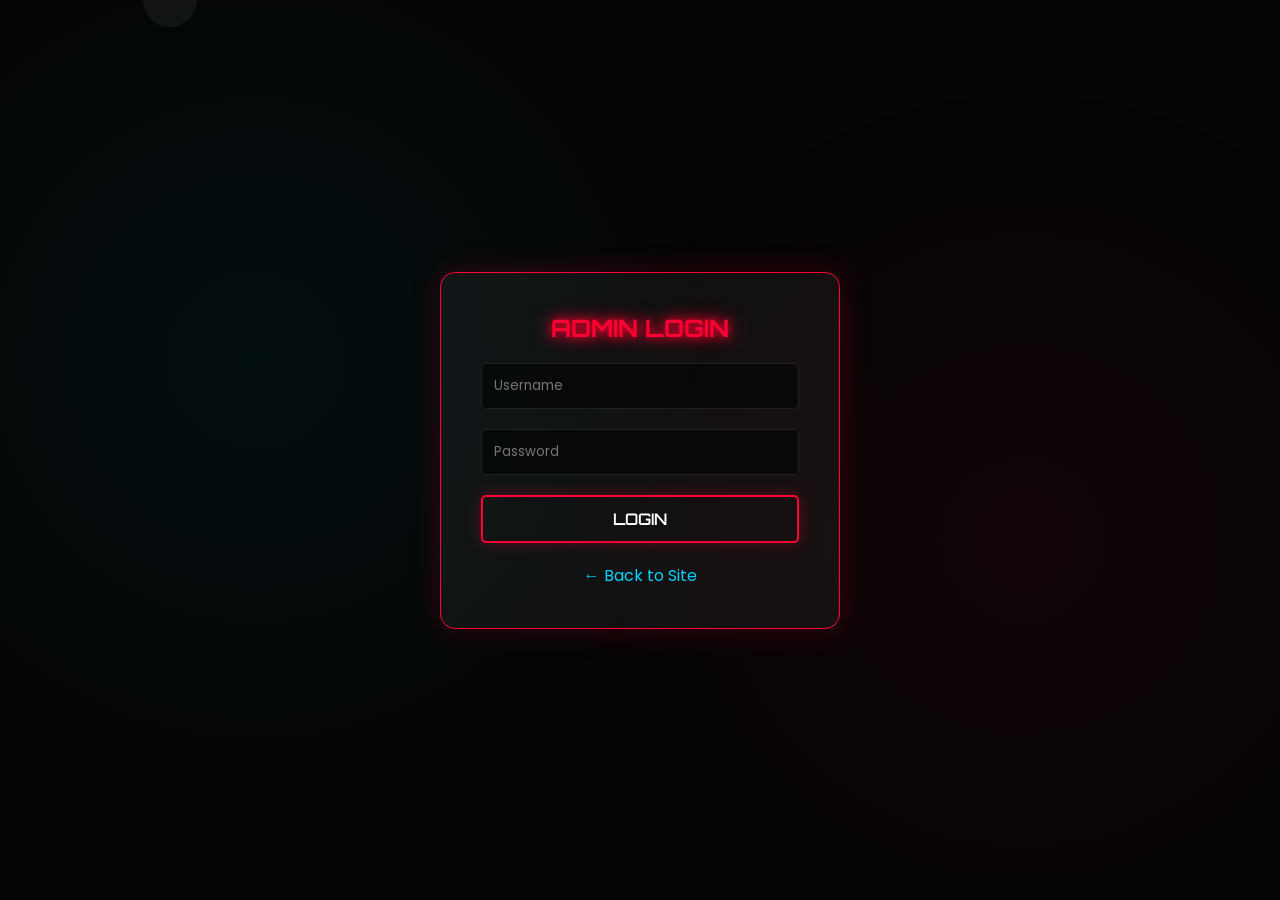
<file: admin.html>
<!DOCTYPE html>
<html lang="en">
<head>
    <meta charset="UTF-8">
    <meta name="viewport" content="width=device-width, initial-scale=1.0">
    <title>Admin Panel - FILA SENSI</title>
    <!-- Google Fonts -->
    <link href="https://fonts.googleapis.com/css2?family=Orbitron:wght@400;500;700;900&family=Poppins:wght@300;400;500;600;700&display=swap" rel="stylesheet">
    <link rel="stylesheet" href="style.css">
</head>
<body>

    <!-- Particle Background -->
    <div id="particles-js"></div>

    <!-- Login Container -->
    <div class="admin-container" id="login-container">
        <div class="admin-box">
            <h2 class="neon-text" style="font-family: 'Orbitron', sans-serif; margin-bottom: 20px;">ADMIN LOGIN</h2>
            <form id="admin-login-form">
                <div class="form-group">
                    <input type="text" id="admin-user" placeholder="Username" required>
                </div>
                <div class="form-group">
                    <input type="password" id="admin-pass" placeholder="Password" required>
                </div>
                <p id="login-error" style="color:red; display:none; font-size: 0.9rem; margin-bottom:10px;">Invalid Credentials</p>
                <button type="submit" class="btn-primary" style="width: 100%;">LOGIN</button>
            </form>
            <a href="index.html" style="display:block; margin-top: 20px; color: var(--electric-blue); text-decoration: none;">&larr; Back to Site</a>
        </div>
    </div>

    <!-- Admin Dashboard Container -->
    <div class="dashboard-container" id="dashboard-container" style="display:none;">
        <div class="dashboard-header">
            <h2 class="neon-text" style="font-family: 'Orbitron', sans-serif;">ADMIN DASHBOARD</h2>
            <div>
                <button class="btn-primary" id="btn-logout" style="padding: 8px 20px; font-size: 0.9rem;">LOGOUT</button>
                <a href="index.html" class="btn-primary" style="padding: 8px 20px; font-size: 0.9rem; margin-left: 10px;">VIEW SITE</a>
            </div>
        </div>

        <div class="category-tabs" style="justify-content: flex-start; margin-bottom: 30px;">
            <button class="tab-btn active" id="tab-products">Manage Products</button>
            <button class="tab-btn" id="tab-reviews">Manage Reviews</button>
        </div>

        <!-- Products Section -->
        <div id="products-section">
            <div class="admin-grid">
                <!-- Add Product Form -->
                <div class="admin-card glassmorphism">
                    <h3>Add / Edit Product</h3>
                    <form id="product-form">
                        <input type="hidden" id="prod-id">
                        <div class="form-group">
                            <label>Category</label>
                            <select id="prod-cat" required>
                                <option value="pc">PC</option>
                                <option value="mobile">Mobile</option>
                                <option value="courses">Courses</option>
                            </select>
                        </div>
                        <div class="form-group">
                            <input type="text" id="prod-title" placeholder="Product Title" required>
                        </div>
                        <div class="form-group" style="display:flex; gap:10px;">
                            <input type="number" id="prod-lkr" placeholder="Price (LKR)" required>
                            <input type="number" id="prod-usd" placeholder="Price (USD)" required>
                        </div>
                        <div class="form-group">
                            <label>Features (comma separated)</label>
                            <textarea id="prod-feat" placeholder="Feature 1, Feature 2, Feature 3" required rows="3" style="width:100%; padding:10px; background:rgba(0,0,0,0.5); border:1px solid var(--glass-border); color:white; border-radius:5px;"></textarea>
                        </div>
                        <div class="form-group">
                            <label style="display:flex; align-items:center; gap:10px;">
                                <input type="checkbox" id="prod-premium" style="width:auto; transform:scale(1.2);"> Premium Layout?
                            </label>
                        </div>
                        <button type="submit" class="btn-primary" id="btn-save-prod">SAVE PRODUCT</button>
                        <button type="button" class="btn-primary" id="btn-cancel-edit" style="display:none; background: #333; border-color: #555;">CANCEL</button>
                    </form>
                </div>

                <!-- Product List -->
                <div class="admin-card glassmorphism" style="overflow-x:auto;">
                    <h3>Product List</h3>
                    <table class="data-table">
                        <thead>
                            <tr>
                                <th>Title</th>
                                <th>Category</th>
                                <th>LKR / USD</th>
                                <th>Actions</th>
                            </tr>
                        </thead>
                        <tbody id="product-list-body">
                            <!-- Populated JS -->
                        </tbody>
                    </table>
                </div>
            </div>
        </div>

        <!-- Reviews Section -->
        <div id="reviews-section" style="display:none;">
            <div class="admin-card glassmorphism" style="overflow-x:auto;">
                <h3>Pending & Approved Reviews</h3>
                <table class="data-table">
                    <thead>
                        <tr>
                            <th>Name</th>
                            <th>Rating</th>
                            <th>Comment</th>
                            <th>Status</th>
                            <th>Actions</th>
                        </tr>
                    </thead>
                    <tbody id="review-list-body">
                        <!-- Populated JS -->
                    </tbody>
                </table>
            </div>
        </div>
    </div>

    <!-- Scripts -->
    <script src="admin.js"></script>
</body>
</html>
</file>
<file: style.css>
:root {
  --bg-color: #050505;
  --neon-red: #FF0033;
  --electric-blue: #00D4FF;
  --glass-bg: rgba(255, 255, 255, 0.05);
  --glass-border: rgba(255, 255, 255, 0.1);
  --text-primary: #FFFFFF;
  --text-secondary: #B0B0B0;
  --font-logo: 'Orbitron', sans-serif;
  --font-main: 'Poppins', sans-serif;
}

* {
  margin: 0;
  padding: 0;
  box-sizing: border-box;
  scroll-behavior: smooth;
}

body {
  background-color: var(--bg-color);
  color: var(--text-primary);
  font-family: var(--font-main);
  overflow-x: hidden;
  position: relative;
}

/* Base Neon & Glass Effects */
.neon-text {
  color: var(--neon-red);
  text-shadow: 0 0 10px var(--neon-red), 0 0 20px var(--neon-red);
}

.blue-text {
  color: var(--electric-blue);
  text-shadow: 0 0 10px var(--electric-blue), 0 0 20px var(--electric-blue);
}

.glassmorphism {
  background: var(--glass-bg);
  backdrop-filter: blur(10px);
  -webkit-backdrop-filter: blur(10px);
  border: 1px solid var(--glass-border);
  box-shadow: 0 8px 32px 0 rgba(0, 0, 0, 0.37);
  border-radius: 15px;
}

/* Background Particles (CSS Approach) */
#particles-js {
  position: fixed;
  top: 0;
  left: 0;
  width: 100%;
  height: 100%;
  z-index: -1;
  background-image:
    radial-gradient(circle at 20% 40%, rgba(0, 212, 255, 0.05) 0%, transparent 40%),
    radial-gradient(circle at 80% 60%, rgba(255, 0, 51, 0.05) 0%, transparent 40%);
  overflow: hidden;
}

#particles-js::before {
  content: '';
  position: absolute;
  top: -50%;
  left: -50%;
  width: 200%;
  height: 200%;
  background: transparent url('data:image/svg+xml,%3Csvg xmlns="http://www.w3.org/2000/svg" viewBox="0 0 100 100" fill="%23FFFFFF" opacity="0.05"%3E%3Ccircle cx="5" cy="5" r="1"/%3E%3Ccircle cx="45" cy="25" r="1.5"/%3E%3Ccircle cx="85" cy="15" r="1"/%3E%3Ccircle cx="20" cy="75" r="1.5"/%3E%3Ccircle cx="65" cy="85" r="1"/%3E%3C/svg%3E') repeat;
  animation: bg-scroll 60s linear infinite;
  z-index: -1;
}

@keyframes bg-scroll {
  0% {
    transform: translateY(0);
  }

  100% {
    transform: translateY(-50%);
  }
}

/* 3D Preloader */
#preloader {
  position: fixed;
  top: 0;
  left: 0;
  width: 100%;
  height: 100vh;
  background: var(--bg-color);
  z-index: 9999;
  display: flex;
  justify-content: center;
  align-items: center;
  transition: opacity 0.5s ease;
}

.preloader-content {
  text-align: center;
}

.neon-spinner {
  width: 80px;
  height: 80px;
  border: 5px solid transparent;
  border-top: 5px solid var(--electric-blue);
  border-right: 5px solid var(--neon-red);
  border-radius: 50%;
  animation: spin3D 1.5s linear infinite;
  margin: 0 auto;
}

@keyframes spin3D {
  0% {
    transform: rotateX(0deg) rotateY(0deg) rotateZ(0deg);
  }

  100% {
    transform: rotateX(360deg) rotateY(360deg) rotateZ(360deg);
  }
}

.glow-pulse {
  animation: pulseGlow 2s infinite alternate;
}

@keyframes pulseGlow {
  0% {
    text-shadow: 0 0 5px var(--neon-red);
  }

  100% {
    text-shadow: 0 0 20px var(--neon-red), 0 0 40px var(--neon-red);
  }
}

/* Floating Social Media */
.floating-social {
  position: fixed;
  top: 50%;
  right: 20px;
  transform: translateY(-50%);
  display: flex;
  flex-direction: column;
  gap: 15px;
  z-index: 1000;
}

.social-btn {
  width: 45px;
  height: 45px;
  background: var(--glass-bg);
  backdrop-filter: blur(10px);
  border: 1px solid var(--glass-border);
  border-radius: 50%;
  display: flex;
  justify-content: center;
  align-items: center;
  transition: 0.3s;
  animation: float-stat 4s ease-in-out infinite alternate;
}

.social-btn:nth-child(2) {
  animation-delay: 0.5s;
}

.social-btn:nth-child(3) {
  animation-delay: 1s;
}

.social-btn:nth-child(4) {
  animation-delay: 1.5s;
}

.social-btn img {
  width: 24px;
  height: 24px;
  transition: 0.3s;
}

.social-btn:hover {
  transform: scale(1.1);
  background: var(--glass-border);
}

.social-btn.whatsapp:hover {
  box-shadow: 0 0 15px #25D366;
  border-color: #25D366;
}

.social-btn.youtube:hover {
  box-shadow: 0 0 15px #FF0000;
  border-color: #FF0000;
}

.social-btn.tiktok:hover {
  box-shadow: 0 0 15px #00f2fe;
  border-color: #00f2fe;
}

.social-btn.discord:hover {
  box-shadow: 0 0 15px #5865F2;
  border-color: #5865F2;
}

/* Navigation & Logo Updates */
.navbar {
  position: fixed;
  top: 0;
  width: 100%;
  display: flex;
  justify-content: space-between;
  align-items: center;
  padding: 15px 5%;
  background: rgba(5, 5, 5, 0.85);
  backdrop-filter: blur(15px);
  z-index: 1000;
  border-bottom: 1px solid var(--glass-border);
}

.logo-container {
  display: flex;
  align-items: center;
  gap: 15px;
  cursor: pointer;
}

.logo-circle {
  width: 45px;
  height: 45px;
  border-radius: 50%;
  border: 2px solid var(--neon-red);
  box-shadow: 0 0 15px rgba(255, 0, 51, 0.5);
  display: flex;
  justify-content: center;
  align-items: center;
  font-family: var(--font-logo);
  font-size: 24px;
  font-weight: 900;
  background: #000;
  transition: 0.3s;
}

.logo-container:hover .logo-circle {
  box-shadow: 0 0 25px rgba(0, 212, 255, 0.8);
  border-color: var(--electric-blue);
  transform: rotate(360deg);
}

.logo-text {
  font-family: var(--font-logo);
  font-size: 20px;
  font-weight: 700;
  letter-spacing: 1px;
}

.nav-links {
  display: flex;
  list-style: none;
  gap: 30px;
}

.nav-links a {
  color: var(--text-primary);
  text-decoration: none;
  font-size: 16px;
  font-weight: 500;
  text-transform: uppercase;
  transition: 0.3s;
  position: relative;
}

.nav-links a::after {
  content: '';
  position: absolute;
  bottom: -5px;
  left: 0;
  width: 0%;
  height: 2px;
  background-color: var(--neon-red);
  box-shadow: 0 0 10px var(--neon-red);
  transition: 0.3s;
}

.nav-links a:hover::after {
  width: 100%;
}

.nav-right {
  display: flex;
  align-items: center;
  gap: 20px;
}

.currency-toggle {
  display: flex;
  align-items: center;
  gap: 10px;
  background: var(--glass-bg);
  padding: 5px 10px;
  border-radius: 20px;
  border: 1px solid var(--glass-border);
}

.currency-label {
  font-size: 14px;
  font-weight: 600;
  transition: 0.3s;
  cursor: pointer;
}

.currency-label.active {
  color: var(--neon-red);
  text-shadow: 0 0 10px var(--neon-red);
}

.toggle-switch {
  width: 40px;
  height: 20px;
  background: var(--glass-border);
  border-radius: 10px;
  position: relative;
  cursor: pointer;
}

.slider {
  position: absolute;
  top: 2px;
  left: 2px;
  width: 16px;
  height: 16px;
  background: var(--electric-blue);
  border-radius: 50%;
  transition: 0.3s;
  box-shadow: 0 0 10px var(--electric-blue);
}

.toggle-switch.usd .slider {
  transform: translateX(20px);
  background: var(--neon-red);
  box-shadow: 0 0 10px var(--neon-red);
}

.mobile-menu-btn {
  display: none;
  background: none;
  border: none;
  color: #fff;
  font-size: 28px;
  cursor: pointer;
}

.mobile-menu {
  position: fixed;
  top: 0;
  right: -100%;
  width: 250px;
  height: 100vh;
  background: rgba(5, 5, 5, 0.95);
  backdrop-filter: blur(20px);
  z-index: 1001;
  transition: 0.4s ease;
  display: flex;
  flex-direction: column;
  padding: 60px 20px;
  border-left: 1px solid var(--neon-red);
  box-shadow: -5px 0 20px rgba(255, 0, 51, 0.2);
}

.mobile-menu.open {
  right: 0;
}

.mobile-nav-links {
  list-style: none;
  display: flex;
  flex-direction: column;
  gap: 25px;
}

.mobile-nav-links a {
  color: #fff;
  text-decoration: none;
  font-size: 18px;
  text-transform: uppercase;
}

.close-menu {
  position: absolute;
  top: 20px;
  right: 20px;
  font-size: 30px;
  cursor: pointer;
  color: var(--neon-red);
}

/* Buttons */
.btn-primary {
  display: inline-block;
  background: transparent;
  color: #fff;
  border: 2px solid var(--neon-red);
  padding: 12px 30px;
  font-size: 16px;
  font-weight: 600;
  font-family: var(--font-logo);
  cursor: pointer;
  position: relative;
  overflow: hidden;
  z-index: 1;
  transition: 0.3s;
  text-decoration: none;
  border-radius: 5px;
  box-shadow: 0 0 15px rgba(255, 0, 51, 0.3);
}

.btn-primary::before {
  content: '';
  position: absolute;
  top: 0;
  left: 0;
  width: 0%;
  height: 100%;
  background: var(--neon-red);
  z-index: -1;
  transition: 0.3s;
}

.btn-primary:hover::before {
  width: 100%;
}

.btn-primary:hover {
  box-shadow: 0 0 25px rgba(255, 0, 51, 0.8);
  transform: translateY(-3px);
}

/* Hero Section */
.hero {
  min-height: 100vh;
  display: flex;
  align-items: center;
  justify-content: space-between;
  padding: 100px 10% 0;
  position: relative;
}

.hero-content {
  max-width: 50%;
  z-index: 2;
}

.hero-content h1 {
  font-family: var(--font-logo);
  font-size: 3.5rem;
  line-height: 1.1;
  margin-bottom: 20px;
  color: #fff;
  text-shadow: 0 0 10px var(--neon-red);
}

.hero-content p {
  font-size: 1.2rem;
  color: var(--text-secondary);
  margin-bottom: 30px;
}

/* Inline Hero Stats */
.hero-trust-stats {
  display: flex;
  justify-content: center;
  align-items: stretch;
  gap: 20px;
  margin-top: 40px;
}

.hero-stat-box {
  padding: 20px 15px;
  border: 1px solid var(--neon-red) !important;
  border-radius: 12px;
  flex: 1;
  text-align: center;
  transition: 0.3s;
  animation: float-stat 5s ease-in-out infinite alternate;
  box-shadow: 0 0 15px rgba(255, 0, 51, 0.15);
}

.hero-stat-box:nth-child(2) {
  border-color: var(--electric-blue) !important;
  box-shadow: 0 0 15px rgba(0, 212, 255, 0.15);
  animation-delay: 1s;
}

.hero-stat-box:hover {
  transform: translateY(-5px);
  box-shadow: 0 5px 25px rgba(255, 0, 51, 0.5);
}

.hero-stat-box:nth-child(2):hover {
  box-shadow: 0 5px 25px rgba(0, 212, 255, 0.5);
}

.hero-stat-box h3 {
  font-family: var(--font-logo);
  font-size: 1.5rem;
  margin-bottom: 5px;
}

.stat-title {
  font-weight: 700;
  color: #fff;
  font-size: 0.95rem;
  margin-bottom: 8px;
  text-transform: uppercase;
}

.stat-desc {
  font-size: 0.8rem;
  color: var(--text-secondary);
  line-height: 1.4;
  margin: 0 auto;
}

.hero-visual {
  position: relative;
  width: 45%;
  display: flex;
  justify-content: center;
  align-items: center;
}

.hero-controller {
  width: 100%;
  max-width: 450px;
  aspect-ratio: 1 / 1;
  object-fit: cover;
  border-radius: 50%;
  border: 4px solid var(--neon-red);
  box-shadow: 0 0 30px rgba(255, 0, 51, 0.6), 0 0 60px rgba(0, 212, 255, 0.4);
  filter: drop-shadow(0 15px 25px rgba(0, 0, 0, 0.8));
  animation: float 4s ease-in-out infinite;
  transition: all 0.4s ease;
  z-index: 2;
  background: rgba(5, 5, 5, 0.8);
  margin: 0 auto;
  display: block;
}

.hero-controller:hover {
  transform: scale(1.05) rotate(3deg);
  border-color: var(--electric-blue);
  box-shadow: 0 0 40px rgba(0, 212, 255, 0.8), 0 0 80px rgba(255, 0, 51, 0.6);
}

@keyframes float {

  0%,
  100% {
    transform: translateY(0);
  }

  50% {
    transform: translateY(-20px);
  }
}

/* Floating Stats */
.floating-stat {
  position: absolute;
  background: var(--glass-bg);
  backdrop-filter: blur(10px);
  border: 1px solid var(--electric-blue);
  box-shadow: 0 0 15px rgba(0, 212, 255, 0.3);
  padding: 15px;
  border-radius: 10px;
  display: flex;
  flex-direction: column;
  align-items: center;
  z-index: 3;
  animation: float-stat 6s ease-in-out infinite;
}

.floating-stat.stat-1 {
  top: 10%;
  left: -10%;
  animation-delay: 0s;
  border-color: var(--neon-red);
  box-shadow: 0 0 15px rgba(255, 0, 51, 0.3);
}

.floating-stat.stat-2 {
  bottom: 20%;
  left: -5%;
  animation-delay: 1s;
}

.floating-stat.stat-3 {
  top: 20%;
  right: -10%;
  animation-delay: 2s;
}

.floating-stat.stat-4 {
  bottom: 10%;
  right: -5%;
  animation-delay: 3s;
  border-color: var(--neon-red);
  box-shadow: 0 0 15px rgba(255, 0, 51, 0.3);
}

@keyframes float-stat {

  0%,
  100% {
    transform: translateY(0);
  }

  50% {
    transform: translateY(-10px);
  }
}

.stat-value {
  font-family: var(--font-logo);
  font-size: 1.5rem;
  font-weight: 700;
  color: #fff;
}

.stat-1 .stat-value,
.stat-4 .stat-value {
  color: var(--neon-red);
  text-shadow: 0 0 5px var(--neon-red);
}

.stat-2 .stat-value,
.stat-3 .stat-value {
  color: var(--electric-blue);
  text-shadow: 0 0 5px var(--electric-blue);
}

.stat-label {
  font-size: 0.8rem;
  color: var(--text-secondary);
  text-transform: uppercase;
  margin-top: 5px;
}

/* Services */
.services {
  padding: 80px 5%;
  text-align: center;
}

.section-title {
  font-family: var(--font-logo);
  font-size: 2.5rem;
  margin-bottom: 40px;
  text-transform: uppercase;
}

.category-tabs {
  display: flex;
  justify-content: center;
  gap: 20px;
  margin-bottom: 50px;
}

.tab-btn {
  background: transparent;
  border: 1px solid var(--glass-border);
  color: #fff;
  padding: 10px 25px;
  font-family: var(--font-logo);
  font-size: 1rem;
  cursor: pointer;
  border-radius: 5px;
  transition: 0.3s;
}

.tab-btn:hover,
.tab-btn.active {
  background: var(--electric-blue);
  border-color: var(--electric-blue);
  box-shadow: 0 0 15px var(--electric-blue);
  color: #000;
  font-weight: 700;
}

.services-container {
  display: grid;
  grid-template-columns: repeat(auto-fit, minmax(300px, 1fr));
  gap: 30px;
}

.service-card {
  padding: 30px;
  text-align: left;
  transition: 0.4s;
  position: relative;
  overflow: hidden;
  border: 1px solid rgba(0, 212, 255, 0.3);
}

.service-card:hover {
  transform: translateY(-10px);
  box-shadow: 0 15px 30px rgba(0, 212, 255, 0.2);
  border-color: var(--electric-blue);
}

.service-card::before {
  content: '';
  position: absolute;
  top: 0;
  left: 0;
  width: 100%;
  height: 2px;
  background: var(--electric-blue);
  box-shadow: 0 0 10px var(--electric-blue);
}

.service-card h3 {
  font-family: var(--font-logo);
  font-size: 1.5rem;
  margin-bottom: 15px;
  color: #fff;
}

.service-card.premium h3 {
  color: var(--neon-red);
}

.service-card.premium::before {
  background: var(--neon-red);
  box-shadow: 0 0 10px var(--neon-red);
}

.service-card.premium:hover {
  border-color: var(--neon-red);
  box-shadow: 0 15px 30px rgba(255, 0, 51, 0.2);
}

.price {
  font-family: 'Audiowide', sans-serif;
  font-size: 2.2rem;
  font-weight: 700;
  margin-bottom: 20px;
  color: #ffffff;
  text-shadow: 0 0 10px var(--electric-blue), 0 0 20px var(--electric-blue), 0 0 40px var(--electric-blue);
  animation: float-price 3s ease-in-out infinite alternate;
  display: inline-block;
}

.service-card.premium .price {
  color: #ffffff;
  text-shadow: 0 0 10px var(--neon-red), 0 0 20px var(--neon-red), 0 0 40px var(--neon-red);
  animation: float-price-premium 3s ease-in-out infinite alternate;
}

@keyframes float-price {
  0% {
    transform: translateY(0);
    text-shadow: 0 0 5px var(--electric-blue), 0 0 15px var(--electric-blue);
  }

  100% {
    transform: translateY(-5px);
    text-shadow: 0 0 15px var(--electric-blue), 0 0 30px var(--electric-blue), 0 0 45px var(--electric-blue);
  }
}

@keyframes float-price-premium {
  0% {
    transform: translateY(0);
    text-shadow: 0 0 5px var(--neon-red), 0 0 15px var(--neon-red);
  }

  100% {
    transform: translateY(-5px);
    text-shadow: 0 0 15px var(--neon-red), 0 0 30px var(--neon-red), 0 0 45px var(--neon-red);
  }
}

.features {
  list-style: none;
  margin-bottom: 30px;
}

.features li {
  margin-bottom: 10px;
  color: var(--text-secondary);
  font-size: 0.95rem;
  display: flex;
  align-items: flex-start;
  gap: 10px;
}

.features li::before {
  content: '✓';
  color: var(--electric-blue);
}

.service-card.premium .features li::before {
  color: var(--neon-red);
}

.btn-buy {
  width: 100%;
  text-align: center;
  border-radius: 5px;
}

/* Reviews */
.reviews {
  padding: 80px 5%;
  text-align: center;
}

.review-slider-container {
  position: relative;
  max-width: 800px;
  margin: 0 auto;
  overflow: hidden;
}

.review-slider {
  display: flex;
  transition: transform 0.5s ease-in-out;
}

.review-card {
  min-width: 100%;
  padding: 30px;
  text-align: center;
  border: 1px solid rgba(255, 255, 255, 0.1);
}

.review-stars {
  color: #ffb400;
  font-size: 1.2rem;
  margin-bottom: 15px;
  text-shadow: 0 0 10px #ffb400;
}

.review-text {
  font-size: 1.1rem;
  font-style: italic;
  margin-bottom: 20px;
  color: #ddd;
}

.review-author {
  font-weight: 700;
  color: var(--electric-blue);
}

.slider-btn {
  position: absolute;
  top: 50%;
  transform: translateY(-50%);
  background: var(--glass-bg);
  color: #fff;
  border: none;
  width: 40px;
  height: 40px;
  border-radius: 50%;
  cursor: pointer;
  z-index: 10;
  font-size: 1.2rem;
  transition: 0.3s;
}

.slider-btn:hover {
  background: var(--electric-blue);
  color: #000;
}

.prev-btn {
  left: 10px;
}

.next-btn {
  right: 10px;
}

/* Add Review Form */
.add-review-section {
  max-width: 600px;
  margin: 50px auto 0;
  padding: 30px;
}

.add-review-section h3 {
  margin-bottom: 20px;
  font-family: var(--font-logo);
}

#review-form input,
#review-form textarea {
  width: 100%;
  padding: 12px;
  margin-bottom: 15px;
  background: rgba(0, 0, 0, 0.5);
  border: 1px solid var(--glass-border);
  color: #fff;
  border-radius: 5px;
  font-family: var(--font-main);
}

#review-form input:focus,
#review-form textarea:focus {
  outline: none;
  border-color: var(--electric-blue);
  box-shadow: 0 0 10px rgba(0, 212, 255, 0.3);
}

.star-rating {
  margin-bottom: 15px;
  text-align: center;
  display: flex;
  flex-direction: row-reverse;
  justify-content: center;
}

.star-rating input {
  display: none;
}

.star-rating label {
  font-size: 2rem;
  color: #555;
  cursor: pointer;
  transition: 0.2s;
}

.star-rating input:checked~label,
.star-rating label:hover,
.star-rating label:hover~label {
  color: #ffb400;
  text-shadow: 0 0 15px #ffb400;
}

/* Modal / Popup */
.modal {
  display: none;
  position: fixed;
  z-index: 2000;
  left: 0;
  top: 0;
  width: 100%;
  height: 100%;
  background-color: rgba(0, 0, 0, 0.8);
  backdrop-filter: blur(5px);
  justify-content: center;
  align-items: center;
}

.modal-content {
  background: rgba(10, 10, 10, 0.95);
  padding: 40px;
  width: 90%;
  max-width: 500px;
  position: relative;
  border: 1px solid var(--neon-red);
  box-shadow: 0 0 30px rgba(255, 0, 51, 0.3);
  max-height: 90vh;
  overflow-y: auto;
}

.close-modal {
  position: absolute;
  top: 15px;
  right: 20px;
  color: #fff;
  font-size: 28px;
  font-weight: bold;
  cursor: pointer;
  transition: 0.3s;
}

.close-modal:hover {
  color: var(--neon-red);
}

.modal-content h2 {
  text-align: center;
  margin-bottom: 30px;
  font-family: var(--font-logo);
}

.form-group {
  margin-bottom: 20px;
}

.form-group label {
  display: block;
  margin-bottom: 8px;
  color: var(--text-secondary);
  font-size: 0.9rem;
}

.form-group input,
.form-group select {
  width: 100%;
  padding: 12px;
  background: rgba(0, 0, 0, 0.5);
  border: 1px solid var(--glass-border);
  color: #fff;
  border-radius: 5px;
  font-family: var(--font-main);
  transition: 0.3s;
}

.form-group input:focus,
.form-group select:focus {
  outline: none;
  border-color: var(--neon-red);
  box-shadow: 0 0 10px rgba(255, 0, 51, 0.3);
}

.payment-instructions {
  background: rgba(255, 255, 255, 0.05);
  padding: 15px;
  border-left: 4px solid var(--electric-blue);
  margin-bottom: 20px;
  font-size: 0.9rem;
}

.instruction-text {
  margin-top: 10px;
  color: #ffb400;
}

.hidden {
  display: none;
}

/* Footer Element */
footer {
  background: #020202;
  padding: 50px 5% 20px;
  border-top: 1px solid var(--glass-border);
}

.footer-content {
  display: flex;
  justify-content: space-between;
  flex-wrap: wrap;
  gap: 30px;
  margin-bottom: 40px;
}

.footer-brand p {
  color: var(--text-secondary);
  margin-top: 10px;
  max-width: 300px;
}

.footer-links h4,
.footer-social h4 {
  font-family: var(--font-logo);
  color: #fff;
  margin-bottom: 15px;
}

.footer-links ul {
  list-style: none;
}

.footer-links li {
  margin-bottom: 10px;
}

.footer-links a,
.social-icon {
  color: var(--text-secondary);
  text-decoration: none;
  transition: 0.3s;
}

.footer-links a:hover,
.social-icon:hover {
  color: var(--electric-blue);
  text-shadow: 0 0 5px var(--electric-blue);
}

.social-icons {
  display: flex;
  gap: 15px;
}

.copyright {
  text-align: center;
  color: var(--text-secondary);
  font-size: 0.8rem;
  padding-top: 20px;
  border-top: 1px solid var(--glass-border);
}

/* Admin Styles (Login format etc) */
.admin-container {
  min-height: 100vh;
  display: flex;
  align-items: center;
  justify-content: center;
  padding: 20px;
}

.admin-box {
  background: var(--glass-bg);
  padding: 40px;
  border-radius: 15px;
  border: 1px solid var(--neon-red);
  box-shadow: 0 0 30px rgba(255, 0, 51, 0.2);
  width: 100%;
  max-width: 400px;
  text-align: center;
}

/* Admin Dashboard Specific */
.dashboard-container {
  padding: 100px 5% 50px;
}

.dashboard-header {
  display: flex;
  justify-content: space-between;
  align-items: center;
  margin-bottom: 30px;
}

.admin-grid {
  display: grid;
  grid-template-columns: 1fr;
  gap: 30px;
}

@media(min-width: 768px) {
  .admin-grid {
    grid-template-columns: 1fr 1fr;
  }
}

.admin-card {
  padding: 20px;
  border: 1px solid var(--glass-border);
  background: rgba(0, 0, 0, 0.5);
  border-radius: 10px;
}

.admin-card h3 {
  margin-bottom: 20px;
  color: var(--electric-blue);
}

/* Data Tables */
.data-table {
  width: 100%;
  border-collapse: collapse;
  margin-top: 15px;
}

.data-table th,
.data-table td {
  padding: 10px;
  text-align: left;
  border-bottom: 1px solid var(--glass-border);
  font-size: 0.9rem;
}

.data-table th {
  color: var(--neon-red);
}

.action-btn {
  background: transparent;
  border: 1px solid #fff;
  color: #fff;
  padding: 5px 10px;
  border-radius: 3px;
  cursor: pointer;
  font-size: 0.8rem;
  margin-right: 5px;
}

.delete-btn {
  border-color: var(--neon-red);
  color: var(--neon-red);
}

.delete-btn:hover {
  background: var(--neon-red);
  color: #fff;
}

.edit-btn {
  border-color: var(--electric-blue);
  color: var(--electric-blue);
}

.edit-btn:hover {
  background: var(--electric-blue);
  color: #fff;
}

.approve-btn {
  border-color: #00ff00;
  color: #00ff00;
}

.approve-btn:hover {
  background: #00ff00;
  color: #000;
}

/* Responsive */
@media (max-width: 991px) {
  .hero {
    flex-direction: column;
    justify-content: center;
    text-align: center;
    padding-top: 120px;
  }

  .hero-content {
    max-width: 100%;
    margin-bottom: 50px;
  }

  .hero-trust-stats {
    flex-direction: column;
    gap: 15px;
    align-items: center;
  }

  .hero-stat-box {
    width: 80%;
  }

  .hero-visual {
    width: 80%;
  }

  .floating-stat {
    padding: 10px;
  }

  .stat-value {
    font-size: 1.2rem;
  }
}

@media (max-width: 768px) {
  .nav-links {
    display: none;
  }

  .mobile-menu-btn {
    display: block;
  }

  .hero-content h1 {
    font-size: 2.5rem;
  }

  .floating-social {
    transform: scale(0.8);
    right: 5px;
  }
}

@media (max-width: 480px) {
  .hero-visual {
    width: 100%;
  }

  .floating-stat {
    transform: scale(0.8);
  }

  .stat-1 {
    top: 0;
    left: -10%;
  }

  .stat-2 {
    bottom: 0;
    left: -10%;
  }

  .stat-3 {
    top: 0;
    right: -10%;
  }

  .stat-4 {
    bottom: 0;
    right: -10%;
  }
}
</file>
